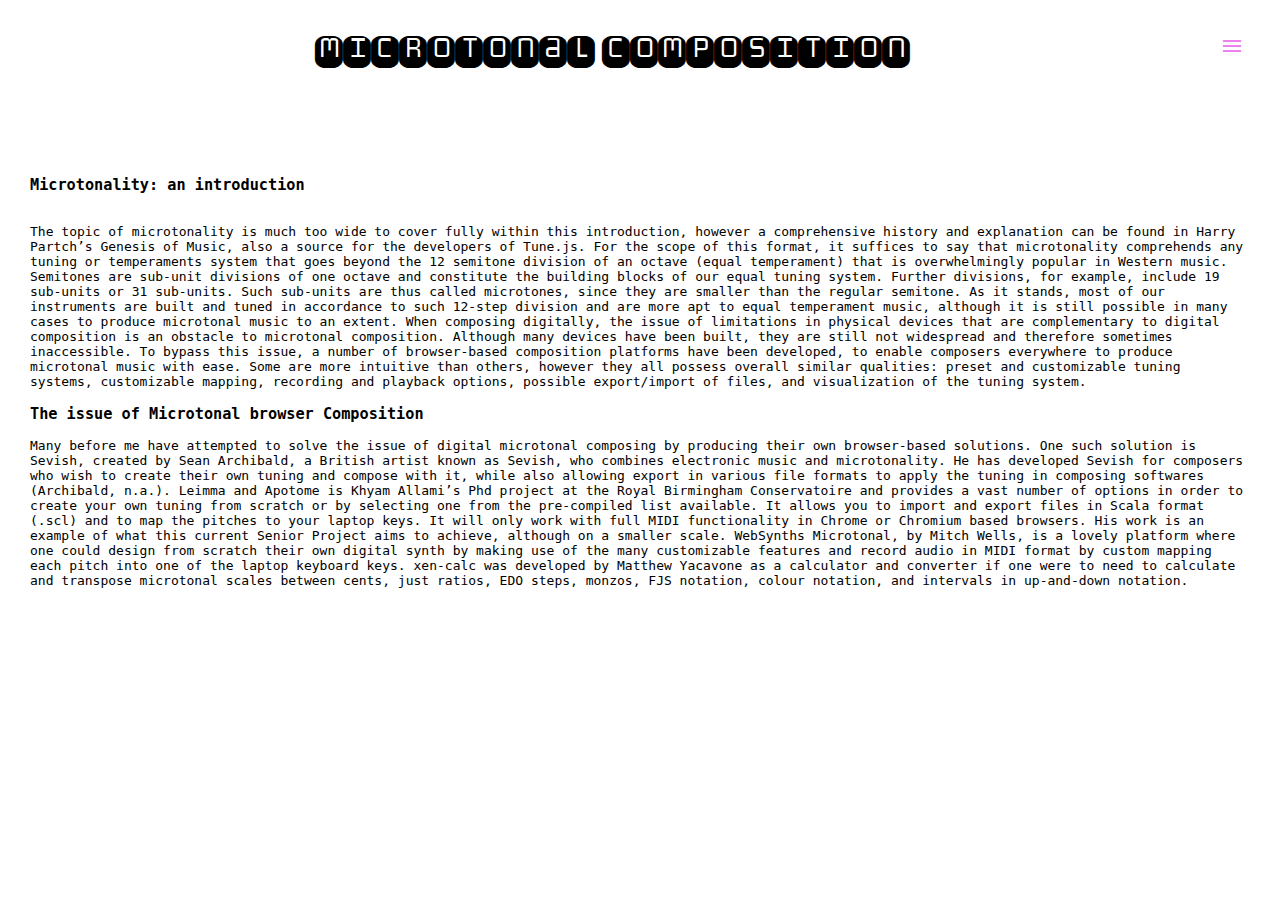
<file: historytheory.html>
<!DOCTYPE html>
<html lang="en">
<head>
<link rel="stylesheet" href="stylesheet.css">
<link rel="preconnect" href="https://fonts.googleapis.com">
<link rel="preconnect" href="https://fonts.gstatic.com" crossorigin>
<link href="https://fonts.googleapis.com/css2?family=Monofett&display=swap" rel="stylesheet">
<link rel="stylesheet" href="https://fonts.googleapis.com/icon?family=Material+Icons">
<title>Microtonal Composing</title>
<meta charset="UTF-8">
<meta name="viewport" content="width=device-width, initial-scale=1">

</head>
<body>
<div class="header">
    <div class="title-wrapper">
      <a class="h1-a" href="./index.html" >Microtonal Composition</a> 
    </div>
    <div class="dropdown">
        <button class="dropbtn"><i class="material-icons">menu</i></button>
            <div class= "dropdown-content">
                <a class="dropdown-link" href="./index.html">Home</a>
                <a class="dropdown-link" href="./play.html">Play</a>
                <a class="dropdown-link" href="./historytheory.html">History & Theory</a>
                <a class="dropdown-link" href="./samplestutorials.html">Samples & Tutorial</a>
                <a class="dropdown-link" href="./file-list.html">File list</a> 
            </div>
    </div>
</div>
<div class="page-wrapper">
<div class="row">
 
<p>
<h3><b>Microtonality: an introduction</b></h3>
<br>

The topic of microtonality is much too wide to cover fully within this introduction, however a comprehensive history and explanation can be found in Harry Partch’s Genesis of Music, also a source for the developers of Tune.js. 
For the scope of this format, it suffices to say that microtonality comprehends any tuning or temperaments system that goes beyond the 12 semitone division of an octave (equal temperament) that is overwhelmingly popular in Western music. Semitones are sub-unit divisions of one octave and constitute the building blocks of our equal tuning system. Further divisions, for example, include 19 sub-units or 31 sub-units. Such sub-units are thus called microtones, since they are smaller than the regular semitone. 
As it stands, most of our instruments are built and tuned in accordance to such 12-step division and are more apt to equal temperament music, although it is still possible in many cases to produce microtonal music to an extent. When composing digitally, the issue of limitations in physical devices that are complementary to digital composition is an obstacle to microtonal composition. Although many devices have been built, they are still not widespread and therefore sometimes inaccessible. 
To bypass this issue, a number of browser-based composition platforms have been developed, to enable composers everywhere to produce microtonal music with ease. Some are more intuitive than others, however they all possess overall similar qualities: preset and customizable tuning systems, customizable mapping, recording and playback options, possible export/import of files, and visualization of the tuning system. 

<h3><b>The issue of Microtonal browser Composition</b></h3>

Many before me have attempted to solve the issue of digital microtonal composing by producing their own browser-based solutions. 
One such solution is Sevish, created by Sean Archibald, a British artist known as Sevish, who combines electronic music and microtonality. He has developed Sevish for composers who wish to create their own tuning and compose with it, while also allowing export in various file formats to apply the tuning in composing softwares (Archibald, n.a.). 
Leimma and Apotome is Khyam Allami’s Phd project at the Royal Birmingham Conservatoire and provides a vast number of options in order to create your own tuning from scratch or by selecting one from the pre-compiled list available. It allows you to import and export files in Scala format (.scl) and to map the pitches to your laptop keys. It will only work with full MIDI functionality in Chrome or Chromium based browsers. His work is an example of what this current Senior Project aims to achieve, although on a smaller scale. 
WebSynths Microtonal, by Mitch Wells, is a lovely platform where one could design from scratch their own digital synth by making use of the many customizable features and record audio in MIDI format by custom mapping each pitch into one of the laptop keyboard keys.
xen-calc was developed by Matthew Yacavone as a calculator and converter if one were to need to calculate and transpose microtonal scales between cents, just ratios, EDO steps, monzos, FJS notation, colour notation, and intervals in up-and-down notation.


</p>
</div>
</div>


</body>
</html>
</file>
<file: stylesheet.css>
:root {
    --orange: hsla(32, 100%, 50%, 1);
    --yellow: hsla(49, 99%, 50%, 1);
    --lime: hsla(82, 90%, 45%, 1);
    --green: hsla(127, 81%, 41%, 1);
    --red: hsla(342, 93%, 53%, 1);
    --pink: hsla(314, 85%, 45%, 1);
    --blue: hsla(211, 92%, 52%, 1);
    --purple: hsla(283, 92%, 44%, 1);
    --cyan: hsla(195, 98%, 55%, 1);
    --white: hsla(0, 0%, 95%, 1);
    --black: hsla(0, 0%, 10%, 1);
  
    
      * {
        box-sizing: border-box;
    }
    body {
        margin: 0;
        border: none;
        padding: 0px;
        background-color: white;
        font-family: monospace;
        font-size: 100%;  
    }
    
    ul {
        list-style-type: none;
        margin: 0;
        border: none;
        padding: 0px;
      }
      
      p {
        font-family: 0.75em monospace;
      }

      .header {
      grid-area: header;
      display: flex;
      flex-direction: row;
      align-items: center;
      justify-content: space-between;
      background-color: white;
      color: black;
      padding: 20px;
      border:none;
      margin: 0;
      position: relative;
    }
    .title-wrapper {
      flex-grow: 1;
      text-align: center;
    }
    .h1-a {
      font-family: 'Monofett', monospace;
      font-size: 3rem;
      color: black;
      text-decoration: none;
      }

    .h1-b {
      font-family: monospace;
      font-size: 1.5rem;
      text-align: center;
    }
      

    .dropdown {
      position: relative;    
      display: inline-block;
      margin-left: auto;
      
    }

    .dropbtn{
      border: none;
      outline: none;
      color: violet;
      padding: 14px 16px;
      background-color: inherit;
      font-family: inherit;
      margin: 0;
    }

    .dropdown:hover .dropbtn{
      background-color: lightgrey;
    }

    .dropdown-content {
      display: none;
      position: absolute;
      background-color: white;
      min-width: 160px;
      padding: 12px 16px;
      z-index: 1;
      right: 0;
    }


    .dropdown-content a {
      color: violet;
      text-decoration: none;
      font-family: inherit;
      display: block;
    }

    .dropdown-content a:hover {
      background-color: lightgrey;
      color: white;
    }

    .dropdown:hover .dropdown-content{
      display: block;
    }



    .nav {
        overflow: hidden;
        background-color: var(--black);
        display: flex;
        justify-content: space-around;
        width: 30%;
        border:none;
        position: fixed;
       }
    

    .navbar a{
        float: left;
        font-family: monospace;
        display: block;
        color: violet;
        text-align: center;
        padding: 14px 20px;
        text-decoration: none;
        list-style: none;
        margin: 0;

        }

    .navbar a:hover{
      background-color: #ddd;
      color: white;
  }
      
    .border {
        border: 2px solid #ddd;
    }

    .page-wrapper{
      display: flex;
      flex-direction: row;
      gap: 10px;
      margin: 0px;
      background-color: white;
      border: none;
      color: black;
  }

    .link{
      color: black;
    }

    .link:hover{
      color:hsla(195, 98%, 55%, 1); 
    }

    .row{
      display: flex;
      flex-direction: column;
      flex-wrap: wrap;
      width: 100%;
      background-color: white;
      font-family: monospace;
      margin: 20px 10px;
      padding: 20px;
      }

    
    
    .settings-div{
      display: flex;
      flex-direction: row;
      gap: 10px;
      padding: 5px;
      font-family: monospace;
      height: fit-content;
      width: fit-content;
      margin: 20px 10px;
      border: 1px solid lightgray;
      border-radius: 4px;
    }

    .visualization-div{
      display: flex;
      flex-wrap: wrap;
      font-family: monospace;
      overflow-x: scroll;
      overflow-y: hidden;
      white-space: nowrap;
      margin: 10px
    }


    .keyboard-div{
      display: flex;
      flex-wrap: wrap;
      justify-content: center;
      white-space: normal;
      max-width: 100%;
      font-family: monospace;
      overflow-x: hidden;
      white-space: normal;
      margin: 10px
    }

    .visualization {
      padding: 0;
      margin: 0;
      display: inline-block;
      padding: 0 6px 0 0;
    }

    .keyboard {
      max-width: 100%;
      padding: 0;
      margin: 0;
      display: inline-block;
      padding: 0 6px 0 0;
    }

    .key {
      cursor: pointer;
      font-family: 'Courier New', Courier, monospace;
      border: 1px solid gray;
      border-radius: 10px;
      width: 40px;
      height: 40px;
      text-align: center;
      box-shadow: darkgrey;
      display: inline-flex;
      align-items: center;
      justify-content: center;
      position: relative;
      user-select: none;
      -moz-user-select: none;
    }

    .key div {
      position: absolute;
      bottom: 0;
      text-align: center;
      width: 100%;
      pointer-events: none;
    }

    .key div sub {
      font-size: 10px;
      pointer-events: none;
    }

    .key:hover {
      background-color: rgba(238, 130, 238,0.5);
    }

    .key:active {
      background-color: #000;
      color: violet;
    }

    
    .column{
      background-color: white;
    }

    .left{
      flex: 1;
      flex-grow: 1;
    }

    .right{
      flex: 3;
      flex-grow: 8;
    }

    .button{
      background-color: white;
      color: black;
      padding: 10px;
      font-family: monospace;
      text-decoration: none;
      text-align: center;
      vertical-align: middle;
      display:flex;
      flex-direction: column;
      font-size: 0.75rem;
      margin: 5px;
      box-sizing: border-box;
    }

    .button:hover{
      background-color: gray;
      color: black;
    }

    .button:active{
      background-color: grey;
      color: black;
      transform: scale(0.98);
    }
    
    .form-container {
      display: flex;
      flex-direction: column;
      border: 1px solid lightgray;
      width: 90%;
      gap: 5px;
      color: black;
      margin: 20px 10px;
      background-color: white;
      padding: 5px;
      border-radius: 4px;
      box-shadow: none;
  }

  .label {
      display: block;
      font-family: monospace;
      font-size: 0.8rem;
      color: black;
      margin: none;
      padding: 5px;
  }
 
  
  .input[type="text"] {
      font-family: 0.75em monospace;
      padding: 5px;
      margin-bottom: 20px;
      border: 1px solid #ccc;
      border-radius: 3px;
      box-sizing: border-box;
  }

  .input[type="number"] {
      font-family: monospace;
      padding: 5px;
      margin-bottom: 20px;
      border: 1px solid #ccc;
      border-radius: 2px;
      box-sizing: border-box;
      font-size: 0.75rem;
  }

  .input {
    font-family: monospace;
    padding: 5px;
    margin-bottom: 20px;
    border: 1px solid #ccc;
    border-radius: 3px;
    box-sizing: border-box;
    font-size: 0.75rem;
}

  .input[type="range"] {
    cursor: pointer;
    width: 180px;
    height: 9px;
    border-radius: 5px;
    background: lightgray;
    outline: none;
    -webkit-transition: .2s;
    transition: opacity .2s;
    accent-color: violet;
  }

  .bg-btn {
      cursor: pointer;
      font-family: 'Courier New', Courier, monospace;
      background-color: white;
      border: 1px solid whitesmoke;
      border-radius: 4px;
      width: 40px;
      height: 40px;
      text-align: center;
      display: inline-block;
      position: relative;
      user-select: none;
      -moz-user-select: none;
    }
    
  .bg-btn:hover {
      background-color: violet;
    }

  .bg-btn:active {
      background-color: grey;
      color:#fff;
    }

 
  /* From Bernstein and Taylor (2015)*/
  .scale-list {
    text-align: left;
    width:100%;
    margin: auto;
    border-spacing:0px;
}

  .name, .description {
      font-weight:normal;
      padding:20px 10px;
      font: size 0.75em;
      border-bottom:solid 1px #ddd;
  }

  .length {
      font-weight:normal;
      padding:20px 10px;
      font: size 0.7em;;
      border-bottom:solid 1px #ddd;
  }

  .name {
      font-weight:bold;
  }
  .scale {
      overflow:auto;
  }

  .columnnames {
      border:solid 1px #ddd;
      background-color: white;
      font-family: monospace;
      color: black;

  }

  /* menu */

  .menu {
      width:100%;
      margin:0px auto;
      text-align:left;
  }

  .menu input {
      border-radius:0px;
      border:solid 1px black;
      background-color:#fff;
      outline:none;
      padding: 5px 5px 5px 10px;
      font-family: 0.75em monospace;
      font-size:14pt;
      display:block;
      margin:0 auto 30px;
      width:300px;
      border-radius:4px;
  }

  .menu a {
      color: violet;
      text-decoration:none;
      padding: 5px 5px 5px 5px;
      display:block;
      cursor:pointer;
      font-size:12pt;
      float:left;
  }

  .menu a:hover {
      text-decoration:underline;
      color:hsla(195, 98%, 55%, 1);
  }

  .menu-wrapper {
      flex-grow: 1;
      text-align: center;
    }


  /* End of Bernstein and Taylor */
    @media screen and (max-width: 700px){
      .row{
          flex-direction: column;
      }
     

      .keyboard-div{
      flex-direction: row;
    }

      .settings-div{
    flex-direction: row;
    }

    .menu{
      flex-direction: column;
    }


  }

    @media  screen and (max-width: 600px) {
    .navbar a {
      float: none;
      width: 100%;
    }    

    .column{
      width: 100%;
    }

    }
}
</file>
